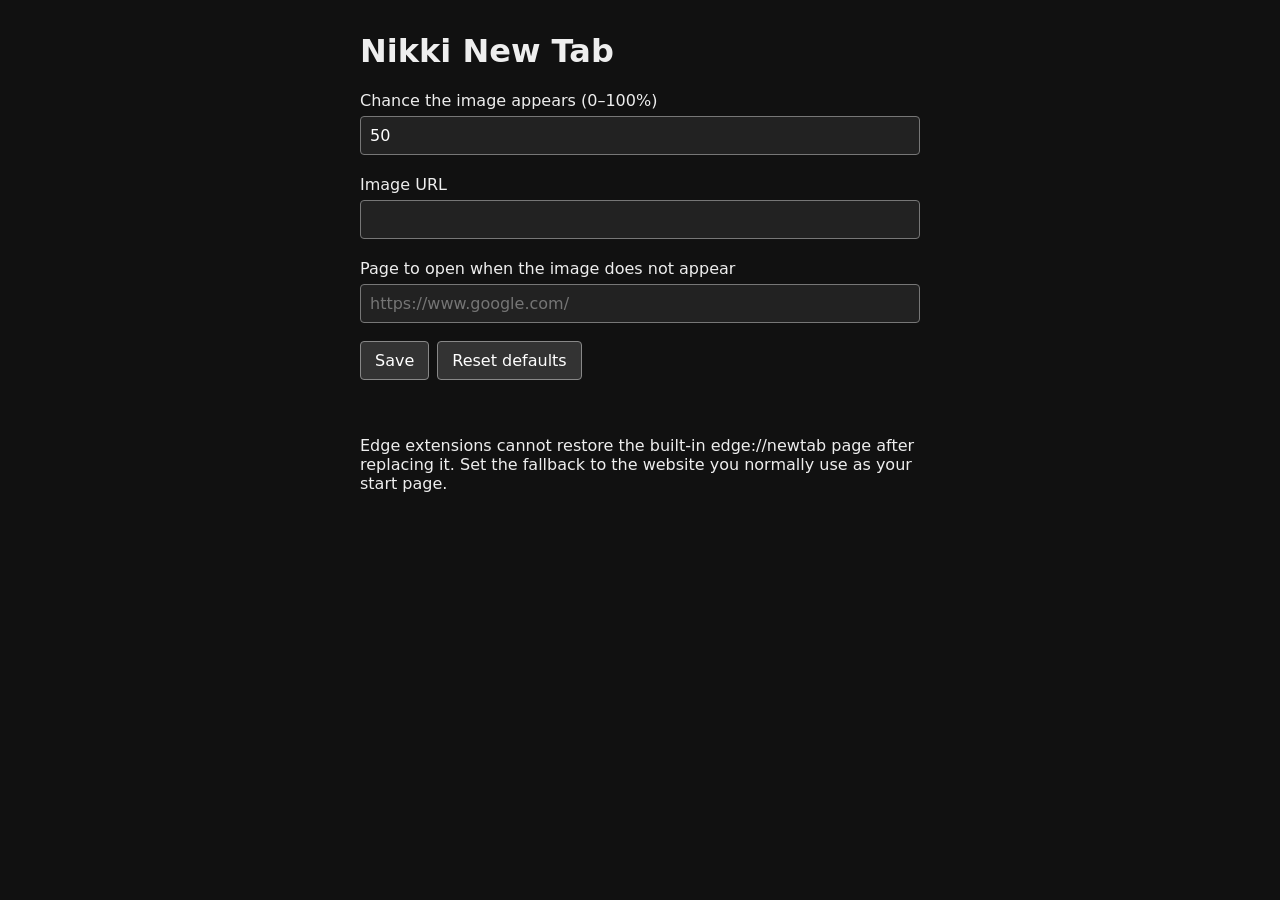
<file: extension/options.html>
<!doctype html>
<html lang="en">
<head>
<meta charset="utf-8">
<meta name="viewport" content="width=device-width,initial-scale=1">
<title>Nikki New Tab Settings</title>
<style>
body{max-width:560px;margin:32px auto;padding:0 16px;background:#111;color:#eee;font:16px system-ui}
label{display:block;margin:20px 0 6px}input{box-sizing:border-box;width:100%;padding:9px;background:#222;color:white;border:1px solid #777;border-radius:4px;font:inherit}
button{margin:18px 8px 0 0;padding:9px 14px;background:#333;color:white;border:1px solid #888;border-radius:4px;font:inherit;cursor:pointer}#status{min-height:1.5em}
</style>
</head>
<body>
<h1>Nikki New Tab</h1>
<label for="chance">Chance the image appears (0–100%)</label>
<input id="chance" type="number" min="0" max="100" step="1" value="50">
<label for="imageUrl">Image URL</label>
<input id="imageUrl" type="url" spellcheck="false">
<label for="fallbackUrl">Page to open when the image does not appear</label>
<input id="fallbackUrl" type="url" spellcheck="false" placeholder="https://www.google.com/">
<button id="save" type="button">Save</button><button id="reset" type="button">Reset defaults</button>
<p id="status" role="status" aria-live="polite"></p>
<p>Edge extensions cannot restore the built-in edge://newtab page after replacing it. Set the fallback to the website you normally use as your start page.</p>
<script src="options.js"></script>
</body>
</html>
</file>
